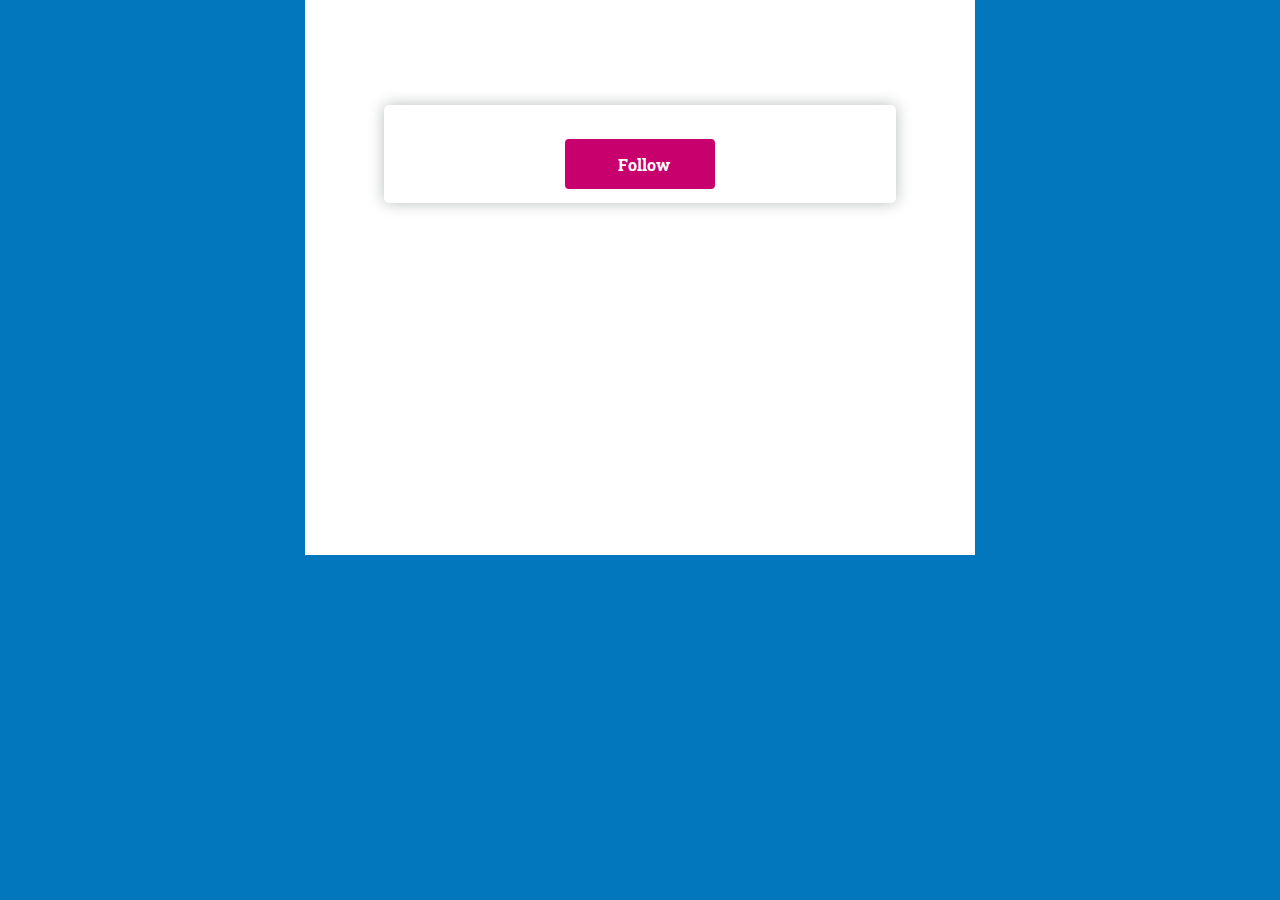
<file: browse.html>
<!DOCTYPE html>
<html lang="en" dir="ltr">
  <head>
    <meta charset="utf-8">
    <link href="https://fonts.googleapis.com/css2?family=Roboto+Slab&display=swap" rel="stylesheet">
    <link rel="stylesheet" href="res/css/style.css">
    <title>Subscriptions</title>
    <script src="https://ajax.googleapis.com/ajax/libs/jquery/3.5.1/jquery.min.js"></script>
    <script src="res/js/script.js"></script>
  </head>
  <body>
    <section class="mainsubs-container">
      <div class="user">
        <div class="subs-image">
        </div>
        <div class="subs-name">
          <h2 id="sub-name"></h2>
        </div>
        <div class="subs-actions">
            <button id="follow" type="button" name="follow-button" class="follow-button">
            <h3>Follow</h3> 
            </button>
        </div>
      </div>
    </section>
    </body>
</html>
</file>
<file: res/css/style.css>
* {
    font-family: 'Roboto Slab', serif;
    outline: none;
}

html, body {
    margin: 0;
    padding: 0;
    width: 100%;
    height: 100%;
}

body {
    background-color: #0277bd;
    color: #263238;
}

a {
    color: #40c4ff;
}

.login-page {
    width: 100%;
    height: 100%;
    display: flex;
    justify-content: center;
    align-items: center;
}

#login-container {
    background-image: url(../images/logo.png);
    background-size: 20% auto;
    background-repeat: no-repeat;
    background-position: 15px 15px;
    min-width: 25%;
    padding: 45px 45px;
    background-color: #ffffff;
    box-shadow: 0 0 15px rgba(38, 50, 56, 0.33);
    text-align: center;
}

#login-container form div > input {
    padding: 8px 16px;
    margin: 4px 0;
}

button {
    padding: 8px 16px;
    margin: 4px 0;
    color: #ffffff;
    background-color: #01579b;
    border: none;
    border-radius: 4px;
}

button:hover {
    box-shadow: 0 0 5px rgba(38, 50, 56, 0.7);
    cursor: pointer;
}

header {
    position: fixed;
    width: 100%;
    top: 0;
    z-index: 1;
}

header:hover {
    box-shadow: 0 -20px 30px #4d4d4d;
}

nav {
    display: flex;
    background-color: #ffffff;
    align-items: center;
}

nav div {
    height: 30px;
    flex-grow: 4;
    padding: 10px;
}

nav div img {
    height: 100%;
    width: 30px;
    margin-left: 15px;
    border-radius: 100%;
    object-fit: cover;
    object-position: top center;
}

nav div.search-container > input {
    box-sizing: border-box;
    height: 30px;
    width: 80%;
    margin: 0;
    padding: 5px;
    border: 1px solid #e0e0e0;
}

nav div.search-container > button {
    height: 30px;
    width: 20%;
    margin: 0;
    padding: 5px;
    border-top-left-radius: 0;
    border-bottom-left-radius: 0;
}

nav div.avatar-container {
    margin-right: 15px;
    text-align: right;
}

.main-container {
    width: 50%;
    min-height: 100%;
    margin: auto auto;
    padding: 90px 15px 15px 15px;
    background-color: #ffffff;
}

.post {
    width: 80%;
    margin: 15px auto;
    box-shadow: 0 0 15px rgba(38, 50, 56, 0.33);
    border-radius: 5px;
}

.post .post-author {
    padding: 10px;
}

.post .post-author::after {
    content: "";
    display: block;
    clear: both;
}

.post .post-author .post-author-info {
    float: left;
    position: relative;
    width: 50%;
}

.post .post-author .post-author-info img {
    width: 30px;
    height: 30px;
    border-radius: 100%;
    object-fit: cover;
    object-position: top;
    margin: 5px;
}

.post .post-author .post-author-info small {
    position: absolute;
    top: 10px;
    left: 35px;
}

.post .post-author .post-author-info + small {
    float: right;
    color: grey;
    padding: 10px;
}

.post .post-image img, video {
    width: 100%;
    min-height: 150px;
    max-height: 350px;
    object-fit: cover;
    object-position: top center;
}

.post .post-title {
    padding: 10px;
}

.post .post-title h3 {
    display: inline;
}

.post .post-title ~ .post-actions {
    padding: 10px;
}

.like-button {
    background-image: url(../images/like.png);
    background-size: 15px;
    background-repeat: no-repeat;
    background-position: 5px center;
    background-color: #8a8a8a;
    width: 60px;
    height: 25px;
    padding-left: 23px;
    line-height: 10px;
    text-align: left;
    border: none;
}

.like-button.liked {
    background-color: #01579b;
}

.avatar-menu
{
background: #ffffff;
list-style-type: none;
position: fixed;
text-align: left;
margin-right: 15px;
z-index: 50;
height: auto;
display:none;
padding: 50px 0 10px;
}

.mainsubs-container {
    width: 50%;
    min-height: 50%;
    margin: auto auto;
    padding: 90px 15px 15px 15px;
    background-color: #ffffff;
}

.user {
    width: 80%;
    margin: 15px auto;
    box-shadow: 0 0 15px rgba(38, 50, 56, 0.33);
    border-radius: 5px;
}

.user .subs-image img {
    width: 300px;
    height: 300px;
    border-radius: 100%;
    object-fit: cover;
    object-position: top;
    margin: 5px;
    display:block;
    margin-left: auto;
    margin-right: auto;
    padding: 30px;
    
    
}

.user .subs-name {
    padding: 10px;
    text-align: center;

}

.user .subs-name h2 {
    display: inline;
    color: 'white';

}

.user .subs-name ~ .subs-actions {
    padding: 10px;
}

.follow-button {
    background-size: 15px;
    background-color: #c8006e;
    width: 150px;
    height: 50px;
    padding-left: 23px;
    line-height: 0px;
    text-align: center;
    border: 2px solid #c8006e;
    display:block;
    margin-left: auto;
    margin-right: auto;
}
</file>
